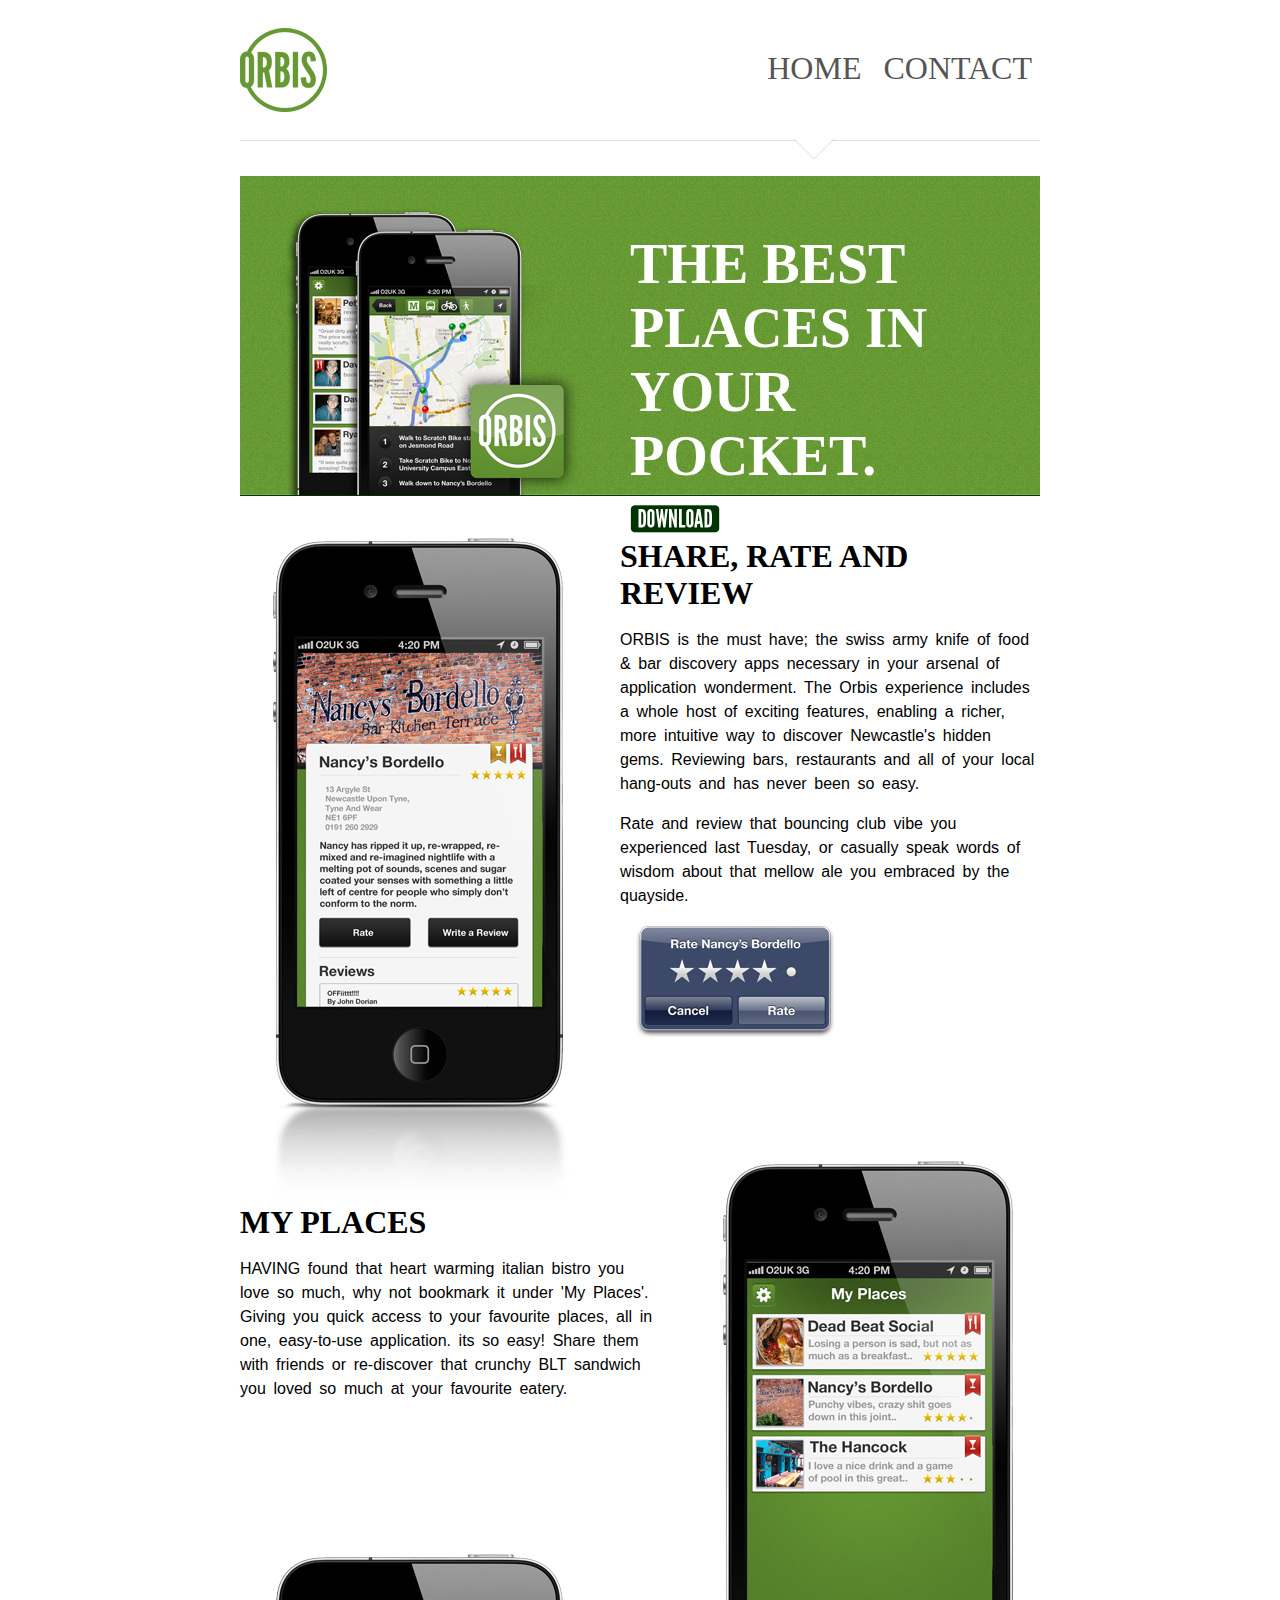
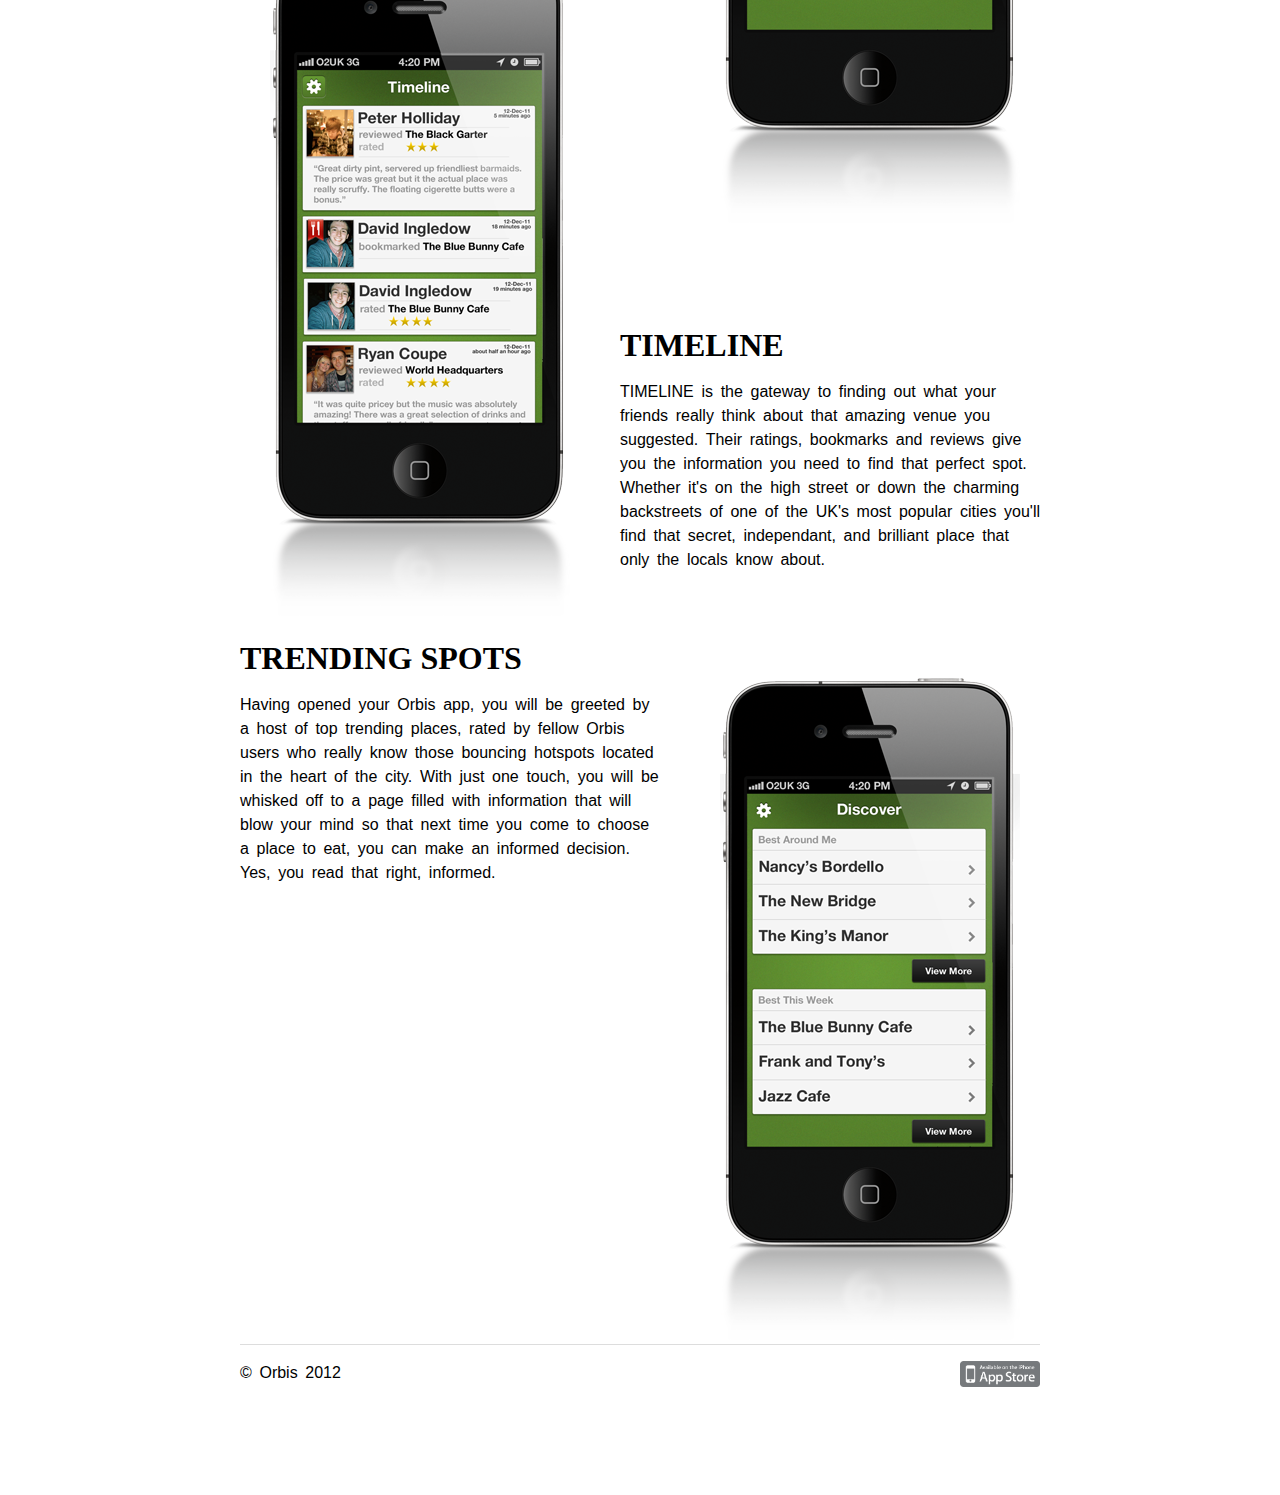
<file: index.html>
<!doctype html>
<html lang="en">
<head>
  <meta charset="utf-8">
  <title>Orbis</title>
  <meta name="description" content="-">
  <meta name="author" content="Orbis">
  <link rel="stylesheet" href="style.css">
  <!--[if lt IE 9]>
  <script src="http://html5shiv.googlecode.com/svn/trunk/html5.js"></script>
  <![endif]-->
  <script type="text/javascript" src="http://use.typekit.com/jqn8sgl.js"></script>
  <script type="text/javascript">try{Typekit.load();}catch(e){}</script>
  <script type="text/javascript" src="https://ajax.googleapis.com/ajax/libs/jquery/1.7.1/jquery.min.js"></script>
  <script type="text/javascript" src="http://gsgd.co.uk/sandbox/jquery/easing/jquery.easing.1.3.js"></script>
  <script>
  	$(function() {
		
		//catch all clicks on a tags
			$("a").click(function() {
			
			//check if it has a hash
			if(this.hash) {	
				//get rid of # sign
				var hash = this.hash.substr(1);
				
				//get position of a name
				var $toElement = $("a[name="+hash+"]");
				var toPosition = $toElement.position().top;
				
				//scroll to element
				$("body,html").animate({
					scrollTop : toPosition
				},800,"easeOutExpo");
				
				//don't do the jump
				return false;
				
				}
				
			});
			
			if(location.hash) {
					var hash = location.hash;
					window.scroll(0,0);
					$("a[href="+hash+"]").click();
				}
		
	});
  </script>
</head>
<body>
<a name="home"></a><div id="container">
	<header>
    <a href="/#home"><img class="logo" src="images/orbis-logo-small.png" /></a>
    	<nav>
        	<ul>
        		<li><a href="/">HOME</a></li>
                <li><a href="/contact.html">CONTACT</a></li>
            </ul>
        </nav>
    </header>
    <div id="banner">
    	<div id="iphone_banner">
        <img src="images/banner-final.png" />
        </div>
        
        <div id="tagline">
        <h1>THE BEST PLACES IN YOUR POCKET.</h1>
        <p></p>
        <img src="images/download_btn.png" width="90" height="auto" />
        </div>
    </div>
    
    <div id="features">
    
        <div class="one-img">
        <img src="images/iphone-for-site-nancys.png" />
        </div>
        <div class="one-text">
        <h1>Share, Rate and Review</h1>
    <p>ORBIS is the must have; the swiss army knife of food & bar discovery apps necessary in your arsenal of application wonderment. 
		The Orbis experience includes a whole host of exciting features, enabling a richer, more intuitive way to discover Newcastle's hidden gems. Reviewing bars, 
		restaurants and all of your local hang-outs and has never been so easy.</p><p>Rate and review that bouncing club vibe you experienced last Tuesday, or casually speak 										
		words of wisdom about that mellow ale you embraced by the quayside.</p>
        <p><img src="images/nancys-profile-with-stars.png" /></p>
        </div>
        
        <div class="two-img">
        <img src="images/iphone-for-site-places.png" />
        </div>
        <div class="two-text">
        <h1>My Places</h1>
    <p>HAVING found that heart warming italian bistro you love so much, why not bookmark it under 'My Places'. Giving you quick access to your favourite places, all in 
		one, easy-to-use application. its so easy! Share them with friends or re-discover that crunchy BLT sandwich you loved so much at your favourite eatery.</p>
        </div>
        
        <div class="three-img">
        <img src="images/iphone-for-site-feed.png" />
        </div>
        <div class="three-text">
        <h1>Timeline</h1>
    <p>TIMELINE is the gateway to finding out what your friends really think about that amazing venue you suggested. Their ratings, bookmarks and 
		reviews give you the information you need to find that perfect spot. Whether it's on the high street or down the charming backstreets of one of the UK's most popular cities you'll find that 
		secret, independant, and brilliant place that only the locals know about.</p>
        </div>
        
        <div class="four-img">
        <img src="images/iphone-for-site-discover.png" />
        </div>
        <div class="four-text">
        <h1>Trending Spots</h1>
    <p>Having opened your Orbis app, you will be greeted by a host of top trending places, rated by fellow Orbis users who really know those 	
bouncing hotspots located in the heart 
		of the city. With just one touch, you will be whisked off to a page filled with information that will blow your mind so that next time you come to choose a 
		place to eat, you can make an informed decision. Yes, you read that right, informed.</p>
        </div>
        
        
    </div>
    
    <div id="footer">
    	<div class="footer-left">
        <p>&#169; Orbis 2012</p>
        </div>
        <div class="footer-right">
        <p><img src="images/app_store_badge.png" width="80" height="auto" align="right" /></p>
        </div>
    </div>
    
    
</div>
</body>
</html>
</file>
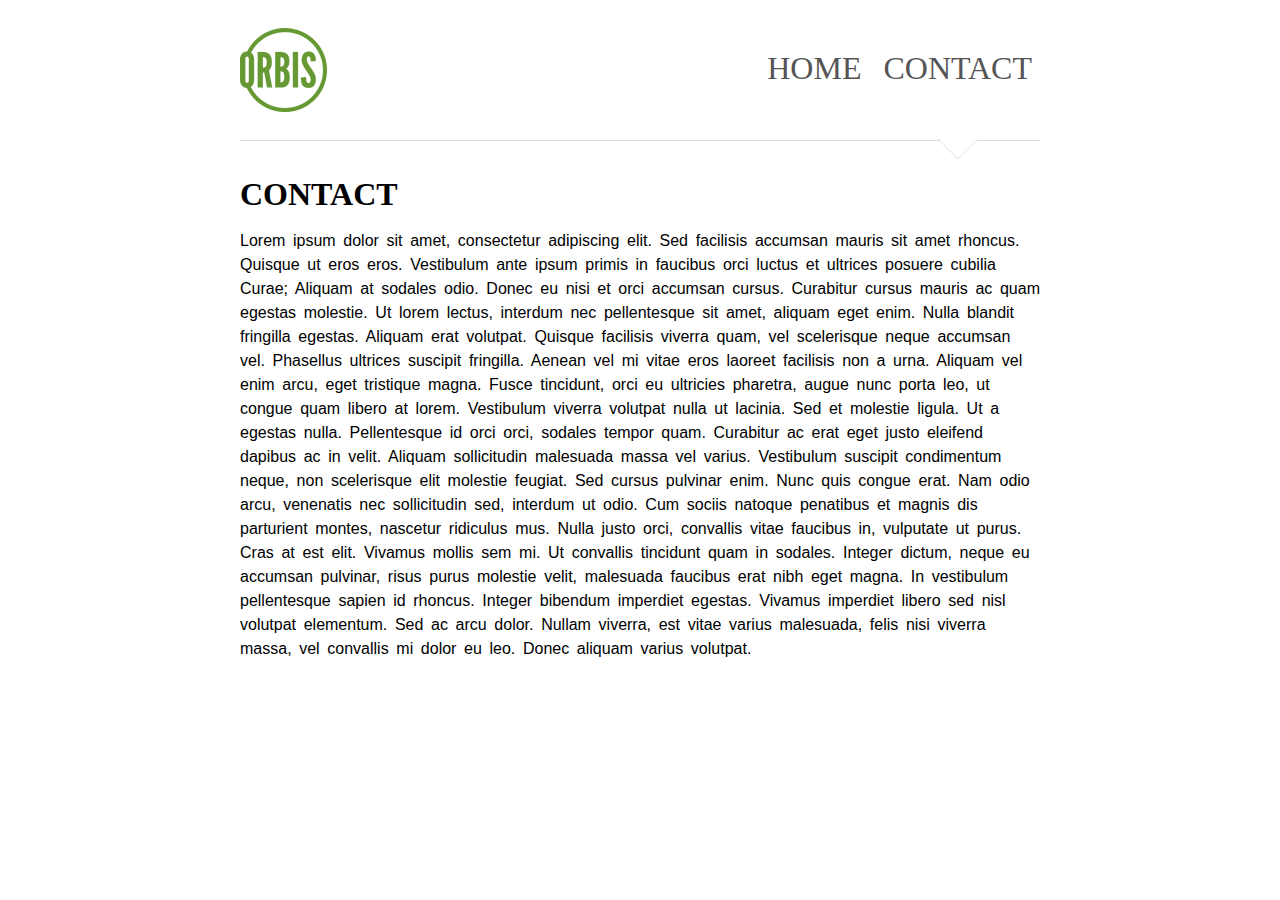
<file: contact.html>
<!doctype html>
<html lang="en">
<head>
  <meta charset="utf-8">
  <title>Orbis</title>
  <meta name="description" content="-">
  <meta name="author" content="Orbis">
  <link rel="stylesheet" href="style-contact.css">
  <!--[if lt IE 9]>
  <script src="http://html5shiv.googlecode.com/svn/trunk/html5.js"></script>
  <![endif]-->
  <script type="text/javascript" src="http://use.typekit.com/jqn8sgl.js"></script>
  <script type="text/javascript">try{Typekit.load();}catch(e){}</script>
  <script type="text/javascript" src="https://ajax.googleapis.com/ajax/libs/jquery/1.7.1/jquery.min.js"></script>
  <script type="text/javascript" src="http://gsgd.co.uk/sandbox/jquery/easing/jquery.easing.1.3.js"></script>
  <script>
  	$(function() {
		
		//catch all clicks on a tags
			$("a").click(function() {
			
			//check if it has a hash
			if(this.hash) {	
				//get rid of # sign
				var hash = this.hash.substr(1);
				
				//get position of a name
				var $toElement = $("a[name="+hash+"]");
				var toPosition = $toElement.position().top;
				
				//scroll to element
				$("body,html").animate({
					scrollTop : toPosition
				},800,"easeOutExpo");
				
				//don't do the jump
				return false;
				
				}
				
			});
			
			if(location.hash) {
					var hash = location.hash;
					window.scroll(0,0);
					$("a[href="+hash+"]").click();
				}
		
	});
  </script>
</head>
<body>
<a name="home"></a><div id="container">
	<header>
    <a href="/#home"><img class="logo" src="images/orbis-logo-small.png" /></a>
    	<nav>
        	<ul>
        		<li><a href="/">HOME</a></li>
                <li><a href="/contact.html">CONTACT</a></li>
            </ul>
        </nav>
    </header>
    <div id="banner-contact">
    	
    </div>
    
    <div id="features">
    <a name="features"></a>
    <h1>Contact</h1>
    <p>Lorem ipsum dolor sit amet, consectetur adipiscing elit. Sed facilisis accumsan mauris sit amet rhoncus. Quisque ut eros eros. Vestibulum ante ipsum primis in faucibus orci luctus et ultrices posuere cubilia Curae; Aliquam at sodales odio. Donec eu nisi et orci accumsan cursus. Curabitur cursus mauris ac quam egestas molestie. Ut lorem lectus, interdum nec pellentesque sit amet, aliquam eget enim. Nulla blandit fringilla egestas. Aliquam erat volutpat. Quisque facilisis viverra quam, vel scelerisque neque accumsan vel. Phasellus ultrices suscipit fringilla. Aenean vel mi vitae eros laoreet facilisis non a urna.

Aliquam vel enim arcu, eget tristique magna. Fusce tincidunt, orci eu ultricies pharetra, augue nunc porta leo, ut congue quam libero at lorem. Vestibulum viverra volutpat nulla ut lacinia. Sed et molestie ligula. Ut a egestas nulla. Pellentesque id orci orci, sodales tempor quam. Curabitur ac erat eget justo eleifend dapibus ac in velit. Aliquam sollicitudin malesuada massa vel varius. Vestibulum suscipit condimentum neque, non scelerisque elit molestie feugiat. Sed cursus pulvinar enim. Nunc quis congue erat. Nam odio arcu, venenatis nec sollicitudin sed, interdum ut odio. Cum sociis natoque penatibus et magnis dis parturient montes, nascetur ridiculus mus. Nulla justo orci, convallis vitae faucibus in, vulputate ut purus. Cras at est elit.

Vivamus mollis sem mi. Ut convallis tincidunt quam in sodales. Integer dictum, neque eu accumsan pulvinar, risus purus molestie velit, malesuada faucibus erat nibh eget magna. In vestibulum pellentesque sapien id rhoncus. Integer bibendum imperdiet egestas. Vivamus imperdiet libero sed nisl volutpat elementum. Sed ac arcu dolor. Nullam viverra, est vitae varius malesuada, felis nisi viverra massa, vel convallis mi dolor eu leo. Donec aliquam varius volutpat.</p>
    </div>
    
</div>
</body>
</html>
</file>
<file: style.css>
body{
	margin:0;
}

#container{
	width:800px;
	margin: 0 auto;
}

h1{
	font-family: league-gothic;
	font-size:2em;
	text-transform:uppercase;
	margin:0;
}

p{
	font-family: etica-display, Helvetica, Arial, sans-serif;
	weight:100;
	line-height:1.5em;
	word-spacing:0.2em;
}

header{
	height:140px;
	border-bottom:#DDD 1px solid;
	position:fixed;
	max-width:800px;
    width:100%;
    z-index:100;
	background-color:#FFF;
	margin: -176px 0 0 0;
}

header .logo{
	margin: 28px 0 0 0;
	float:left;
}

header nav{
	height:140px;
	width:500px;
	float:right;
	padding-right:8px;
	z-index:101;
}

header nav a{
	font-family: league-gothic;
	font-size:2em;
	text-transform:uppercase;
	text-decoration:none;
	color:#555;
}

header nav li:nth-child(1){
	background-image:url(images/nav_arrow.png);
	background-repeat:no-repeat;
	background-position: 50% 74px;
	padding-bottom:100px;
}

header nav a:hover{
	color:#111;
}

header nav ul{
	float: right;
	padding:0;
	margin:0;
	list-style:none;
	padding-top:50px;
}

header nav ul li{
	display: inline;
	margin-left:18px;
}

#banner{
	width:760px;
	height:320px;
	margin: 176px 0 0 0;
	padding:40px 0 0 40px;
	background-image: url(images/bannerbckgrnd.png);
	background-repeat:repeat-x;
}

#banner-contact{
	width:760px;
	height:0px;
	margin: 176px 0 0 0;
	padding:0px 0 0 40px;
	background-image: url(images/bannerbckgrnd.png);
	background-repeat:repeat-x;
}

#banner #iphone_banner{
	float:left;
	width:260px;
	margin-top:-11px;
}

#banner #tagline {
	float: left;
	width:400px;
	margin-left:90px;
}

#banner #tagline h1{
	font-family: league-gothic;
	font-size:3.5em;
	text-transform:uppercase;
	margin:16px 0 0 0;
	color:#FFF;
}

#banner #tagline p{
	line-height: 1.3em;
	color: #FFF;
}

.one-img{
	width:320px;
	float:left;
	padding-left:30px;
}

.one-text{
	width:420px;
	float:right;
	min-height:500px;
}

.one-text img{
	padding: 0 0 0 15px;
}

.two-img{
	width:320px;
	float:right;
	margin-top:100px;
}

.two-text{
	width:420px;
	float:left;
	min-height:350px;
}

.three-img{
	width:320px;
	float:left;
	padding-left:30px;
}

.three-text{
	margin-top:100px;
	width:420px;
	float:right;
}

.four-img{
	width:320px;
	float:right;
	margin-top:90px;
}

.four-text{
	width:420px;
	float:left;
	margin-top:20px;
}

#footer{
	border-top:#DDD 1px solid;
	width:100%;
	height:150px;
	clear:both;
}

.footer-left{
	width:50%;
	float:left;
}

.footer-right{
	width:50%;
	float:right;
}
</file>
<file: style-contact.css>
body{
	margin:0;
}

#container{
	width:800px;
	margin: 0 auto;
}

h1{
	font-family: league-gothic;
	font-size:2em;
	text-transform:uppercase;
	margin:0;
}

p{
	font-family: etica-display, Helvetica, Arial, sans-serif;
	weight:100;
	line-height:1.5em;
	word-spacing:0.2em;
}

header{
	height:140px;
	border-bottom:#DDD 1px solid;
	position:fixed;
	max-width:800px;
    width:100%;
    z-index:100;
	background-color:#FFF;
	margin: -176px 0 0 0;
}

header .logo{
	margin: 28px 0 0 0;
	float:left;
}

header nav{
	height:140px;
	width:500px;
	float:right;
	padding-right:8px;
	z-index:101;
}

header nav a{
	font-family: league-gothic;
	font-size:2em;
	text-transform:uppercase;
	text-decoration:none;
	color:#555;
}

header nav li:nth-child(2){
	background-image:url(images/nav_arrow.png);
	background-repeat:no-repeat;
	background-position: 50% 74px;
	padding-bottom:100px;
}

header nav a:hover{
	color:#111;
}

header nav ul{
	float: right;
	padding:0;
	margin:0;
	list-style:none;
	padding-top:50px;
}

header nav ul li{
	display: inline;
	margin-left:18px;
}

#banner{
	width:760px;
	height:320px;
	margin: 176px 0 0 0;
	padding:40px 0 0 40px;
	background-image: url(images/bannerbckgrnd.png);
	background-repeat:repeat-x;
}

#banner-contact{
	width:760px;
	height:0px;
	margin: 176px 0 0 0;
	padding:0px 0 0 40px;
	background-image: url(images/bannerbckgrnd.png);
	background-repeat:repeat-x;
}

#banner #iphone_banner{
	float:left;
	width:260px;
	margin-top:-11px;
}

#banner #tagline {
	float: left;
	width:450px;
	margin-left:40px;
}

#banner #tagline h1{
	font-family: league-gothic;
	font-size:3.5em;
	text-transform:uppercase;
	margin:16px 0 0 0;
	color:#FFF;
}

#banner #tagline p{
	line-height: 1.3em;
	color: #FFF;
}
</file>
